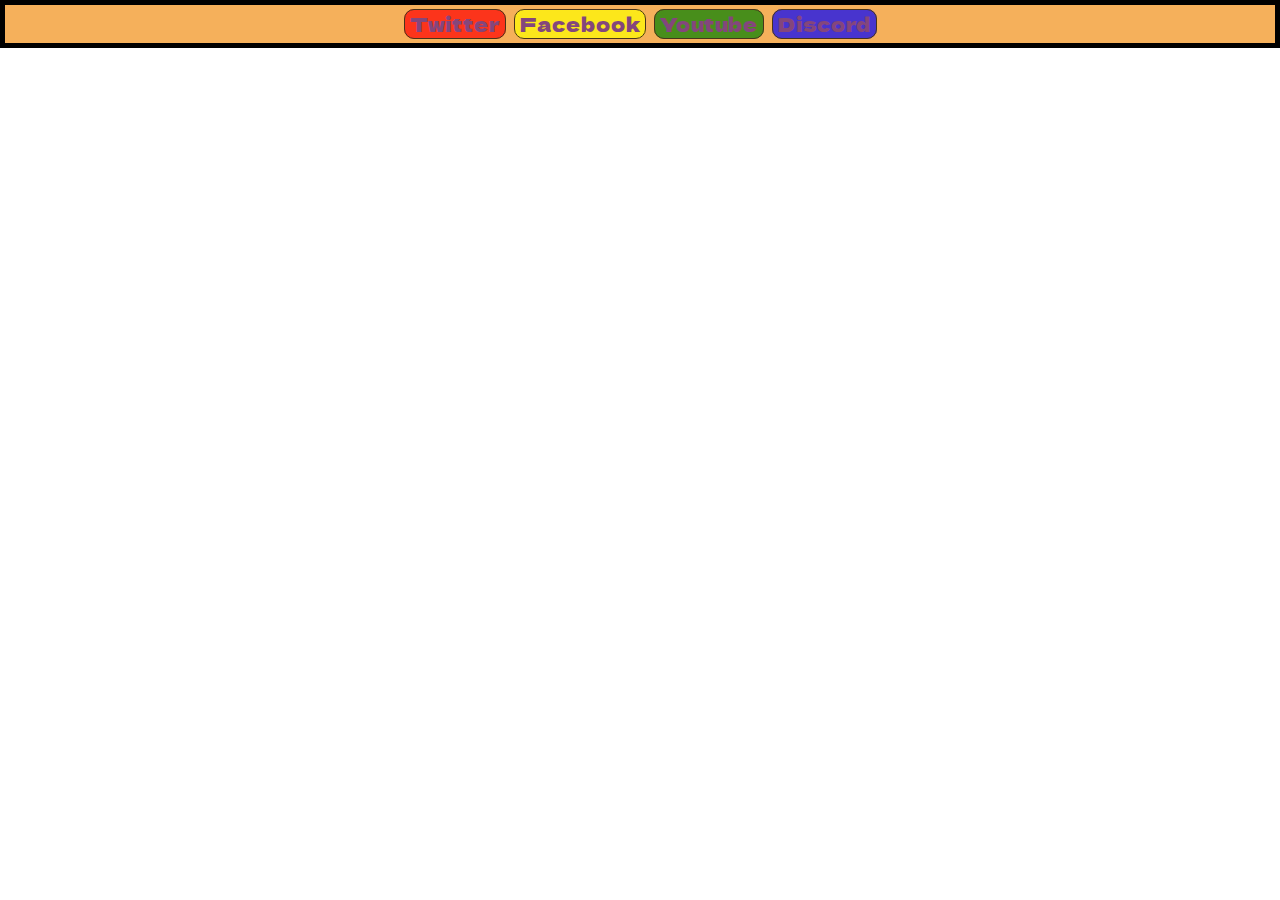
<file: HugoCumba_Module5/index.html>
<!DOCTYPE html>
<html lang="en">
<head>
    <meta charset="UTF-8">
    <meta name="viewport" content="width=device-width, initial-scale=1.0">
    <title>Document</title>
</head>
<body>
    <div class="container">
        <div class="navbar">
            <div class="links" id="x"><a href="" class="rounded Red">Twitter</a></div>
            <div class="links" id="x"><a href="" class="rounded Yellow">Facebook</a></div>
            <div class="links" id="x"><a href="" class="rounded Green">Youtube</a></div>
            <div class="links" id="x"><a href="" class="rounded Blue">Discord</a></div>
        </div>
    </div>  

    <link rel="stylesheet" href="style.css">
</body>
</html>
</file>
<file: HugoCumba_Module5/style.css>
@import url('https://fonts.googleapis.com/css2?family=Dela+Gothic+One&display=swap');*{
    padding: 0px;  margin: 0px;}
.navbar{
    padding: 5px;
    border: 5px solid black;
    text-align: center;
    background-color: rgb(245, 176, 91);
}
.links{
    display: inline;
}
.links a{
    text-decoration: none;
    font-family: 'Dela Gothic One', cursive;
    font-size: larger;
    padding: 0 5px 0 5px; 
    margin: 0 2px 0 2px;
    border: 1px solid black;
    opacity: .7;
    transition: .4s;
}
 .links a:hover{
    opacity: 1;
    transition: .4s;
 } 
.rounded{ border-radius: 10px;}
.Yellow{background-color: yellow;}
.Red{background-color: red;}
.Green{background-color: green}
.Blue{background-color: blue;}
</file>
